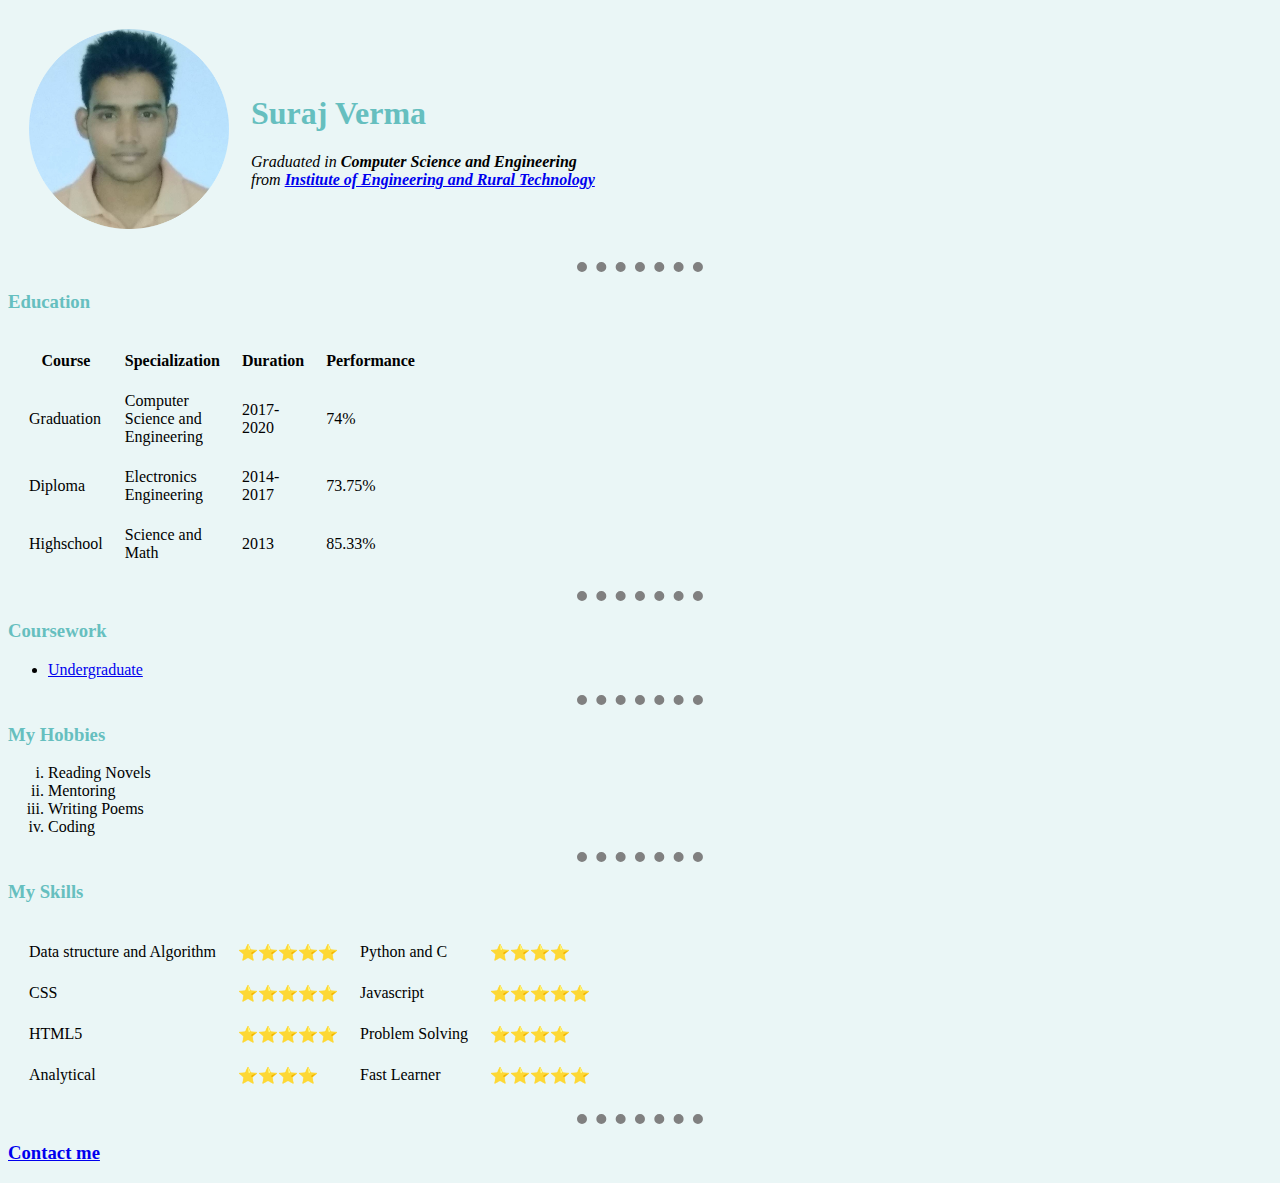
<file: index.html>
<!DOCTYPE html>
<html lang="en" dir="ltr">

<head>
  <meta charset="utf-8">
  <title>Suraj's Personal Site</title>
  <link rel="stylesheet" href="css/style.css">
</head>

<body>
  <table cellspacing="20">
    <tr>
      <td> <img src="photo.png" alt="Profile picture of Suraj Verma" ></td>
      <td> <h1>Suraj Verma</h1><em>Graduated in <strong>Computer Science and Engineering</strong>
          <br>from <strong><a href="http://www.iert.ac.in/">Institute of Engineering and Rural Technology</a></strong></em></td>
    </tr>
  </table>
  <hr>
  <h3>Education</h3>
  <table cellspacing="20" width="400">
    <thead>

      <tr>
        <th>Course</th>
        <th>Specialization</th>
        <th>Duration</th>
        <th>Performance</th>
      </tr>
    </thead>
    <tbody>
      <tr>
        <td>Graduation</td>
        <td>Computer Science and Engineering</td>
        <td>2017-2020</td>
        <td>74%</td>
      </tr>
      <tr>
        <td>Diploma</td>
        <td>Electronics Engineering</td>
        <td>2014-2017</td>
        <td>73.75%</td>
      </tr>
      <tr>
        <td>Highschool</td>
        <td>Science and Math</td>
        <td>2013</td>
        <td>85.33%</td>
      </tr>
    </tbody>
  </table>

<hr>
  <h3>Coursework</h3>
  <ul>
    <li><a href="undergraduate.html">Undergraduate</a></li>
  </ul>
  <hr>

    <h3>My Hobbies</h3>

  <ol type="i">
    <li>Reading Novels</li>
    <li>Mentoring</li>
    <li>Writing Poems</li>
    <li>Coding</li>
  </ol>
  <hr>
  <h3>My Skills</h3>
  <table cellspacing="20">
    <tr>
      <td>Data structure and Algorithm </td>
      <td>⭐⭐⭐⭐⭐</td>
      <td>Python and C </td>
      <td>⭐⭐⭐⭐</td>

    </tr>
    <tr>
      <td>CSS </td>
      <td>⭐⭐⭐⭐⭐</td>
      <td>Javascript </td>
      <td>⭐⭐⭐⭐⭐</td>
    </tr>
    <tr>
      <td>HTML5 </td>
      <td>⭐⭐⭐⭐⭐</td>

      <td>Problem Solving </td>
      <td>⭐⭐⭐⭐</td>
    </tr>
    <tr>
      <td>Analytical </td>
      <td>⭐⭐⭐⭐</td>
      <td>Fast Learner </td>
      <td>⭐⭐⭐⭐⭐</td>
    </tr>
  </table>
  <hr>
  <h3><a href="Contact_me.html">Contact me</a></h3>
</body>

</html>
</file>
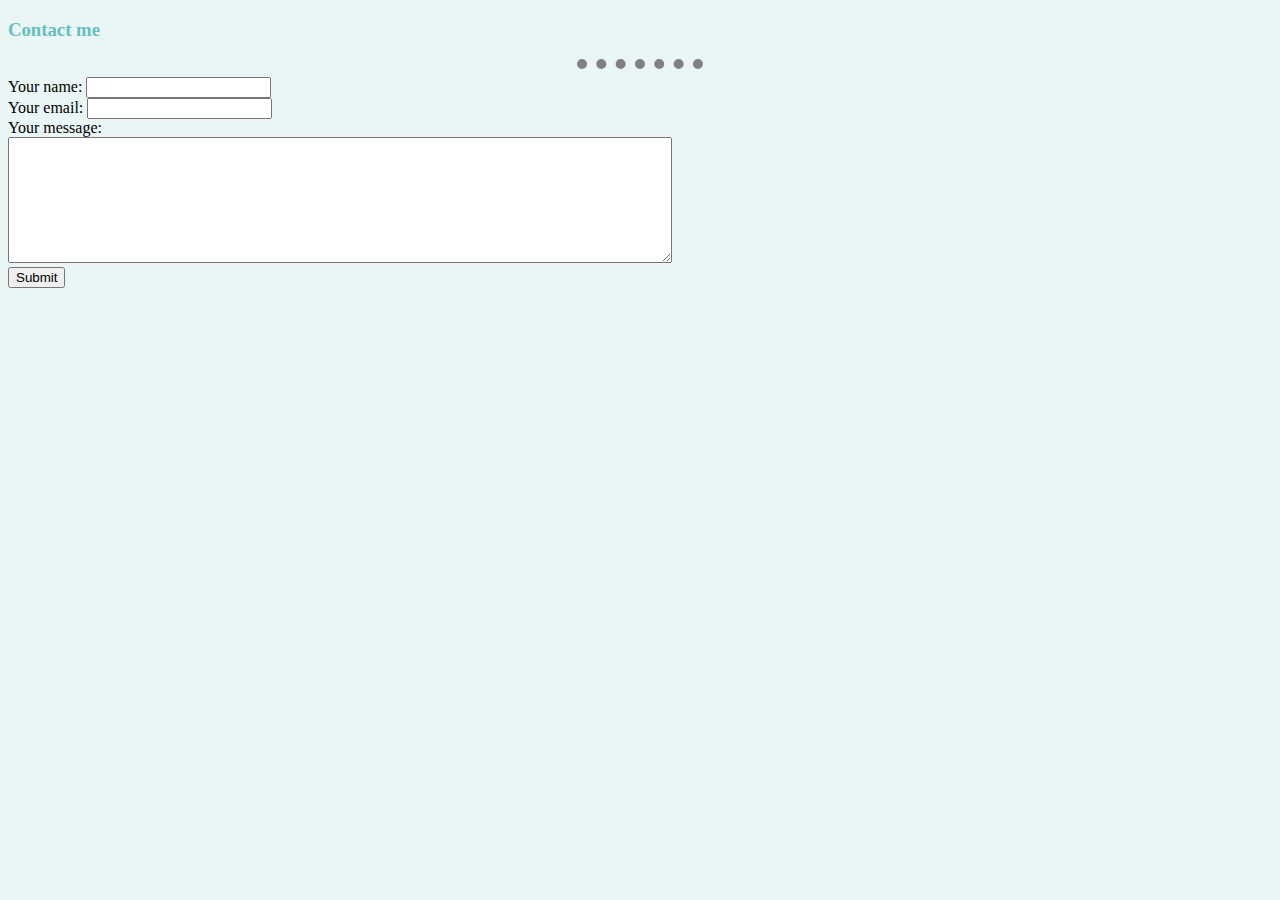
<file: Contact_me.html>
<!DOCTYPE html>
<html lang="en" dir="ltr">

<head>
  <meta charset="utf-8">
  <title>Contact me </title>
  <link rel="stylesheet" href="css/style.css">
</head>

<body>
  <h3>Contact me</h3>
  <hr>
  <form action="mailto:surajklverma@gmail.com" method="post" enctype="text/plain">
    <label for="Name">Your name:</label>
    <input type="text" name="Name:" value=""><br>
    <label for="email">Your email:</label>
    <input type="email" name="email:" value=""><br>
    <label for="query">Your message:</label><br>
    <textarea name="message:" rows="8" cols="80"></textarea>
    <br>
    <input type="submit" name="submit" value="Submit">
  </form>
</body>

</html>
</file>
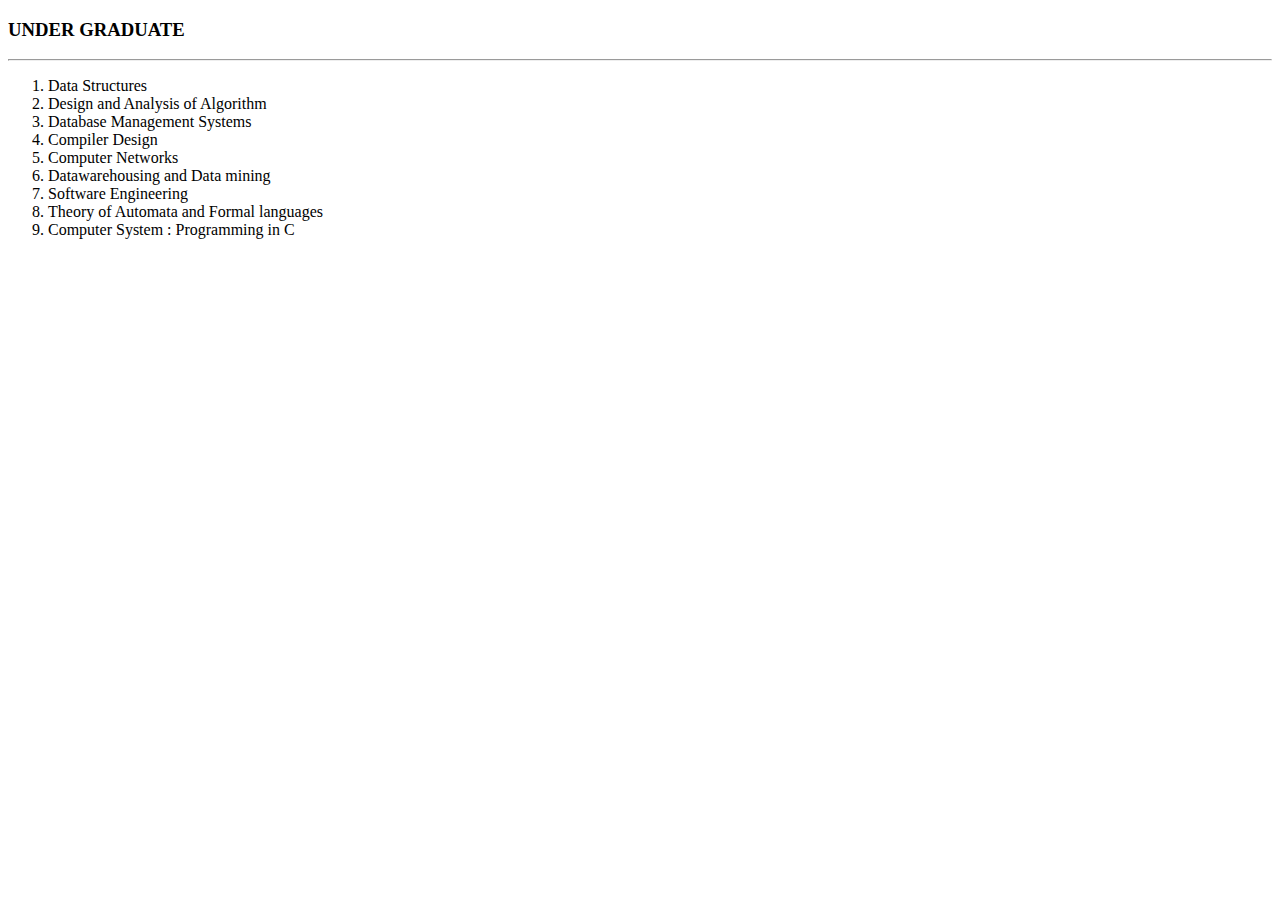
<file: undergraduate.html>
<!DOCTYPE html>
<html lang="en" dir="ltr">

<head>
  <meta charset="utf-8">
  <title>Undergraduate</title>
</head>

<body>
   <h3>UNDER GRADUATE</h3>
  <hr>
  <ol>
    <li>Data Structures</li>
    <li>Design and Analysis of Algorithm</li>
    <li>Database Management Systems</li>
    <li>Compiler Design</li>
    <li>Computer Networks</li>
    <li>Datawarehousing and Data mining</li>
    <li>Software Engineering</li>
    <li>Theory of Automata and Formal languages</li>
    <li>Computer System : Programming in C</li>
  </ol>
</body>

</html>
</file>
<file: css/style.css>
img{
  width: 200px;
  height: 200px;
}
  body{
    background-color:#eaf6f6;
  }
  hr{
    border-style: none;
    border-top-style: dotted;
    width: 10%;
    border-width: 10px;
    border-color: grey;
  }
  h1{color: #66bfbf;}
h3{color: #66bfbf;}
</file>
